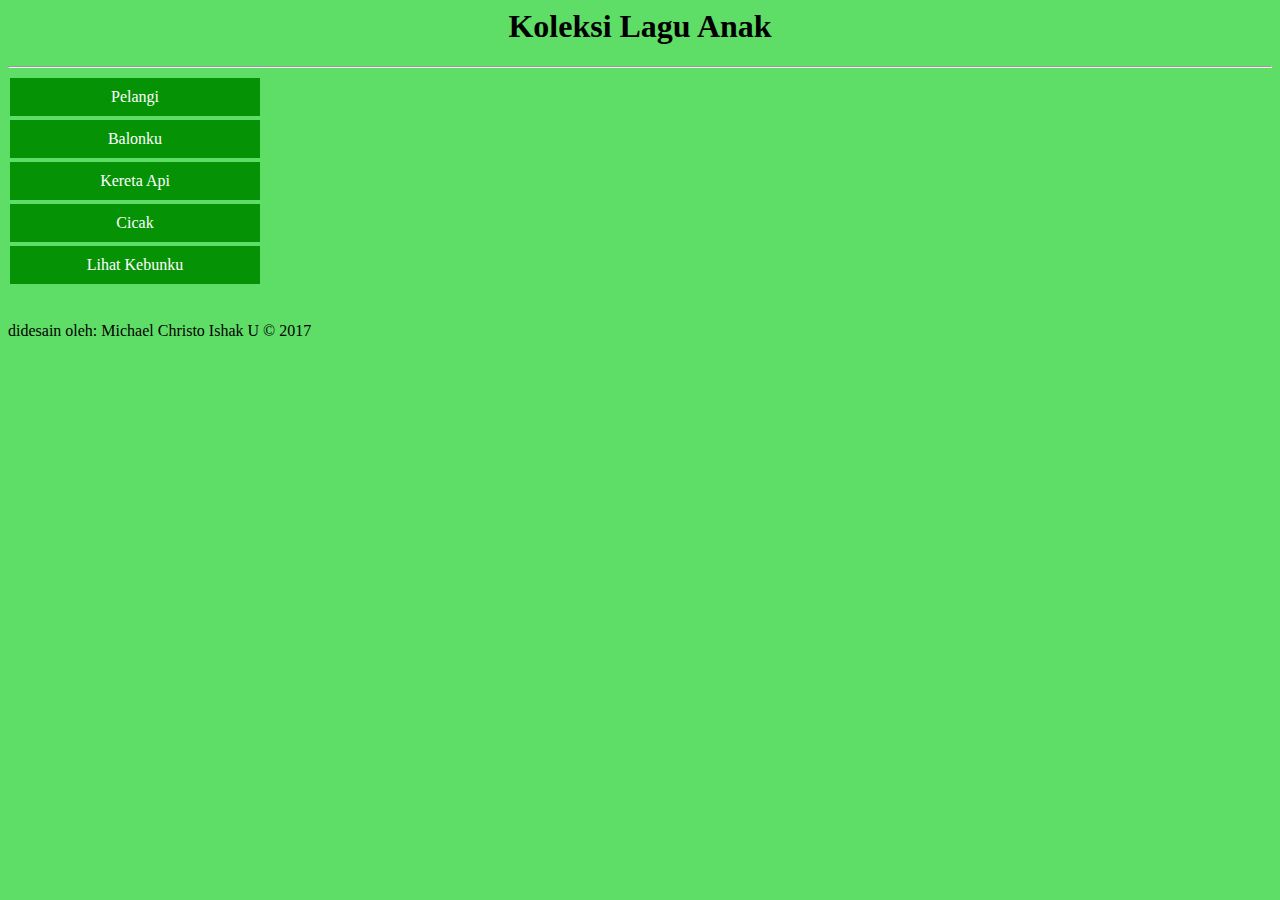
<file: tugas01/index.html>
<html>
<head>
<meta charset="utf-8">
<title>Lagu Anak</title>
<link rel="stylesheet" href="css/style.css">
</head>
<body>
<h1>Koleksi Lagu Anak</h1>
<hr>
<a href="pelangi.html">Pelangi</a><br>
<a href="balonku.html">Balonku</a><br>
<a href="kereta.html">Kereta Api</a><br>
<a href="cicak.html">Cicak</a><br>
<a href="kebunku.html">Lihat Kebunku</a><br>
<br>
<br>
didesain oleh: Michael Christo Ishak U &copy; 2017
</body>
</html>
</file>
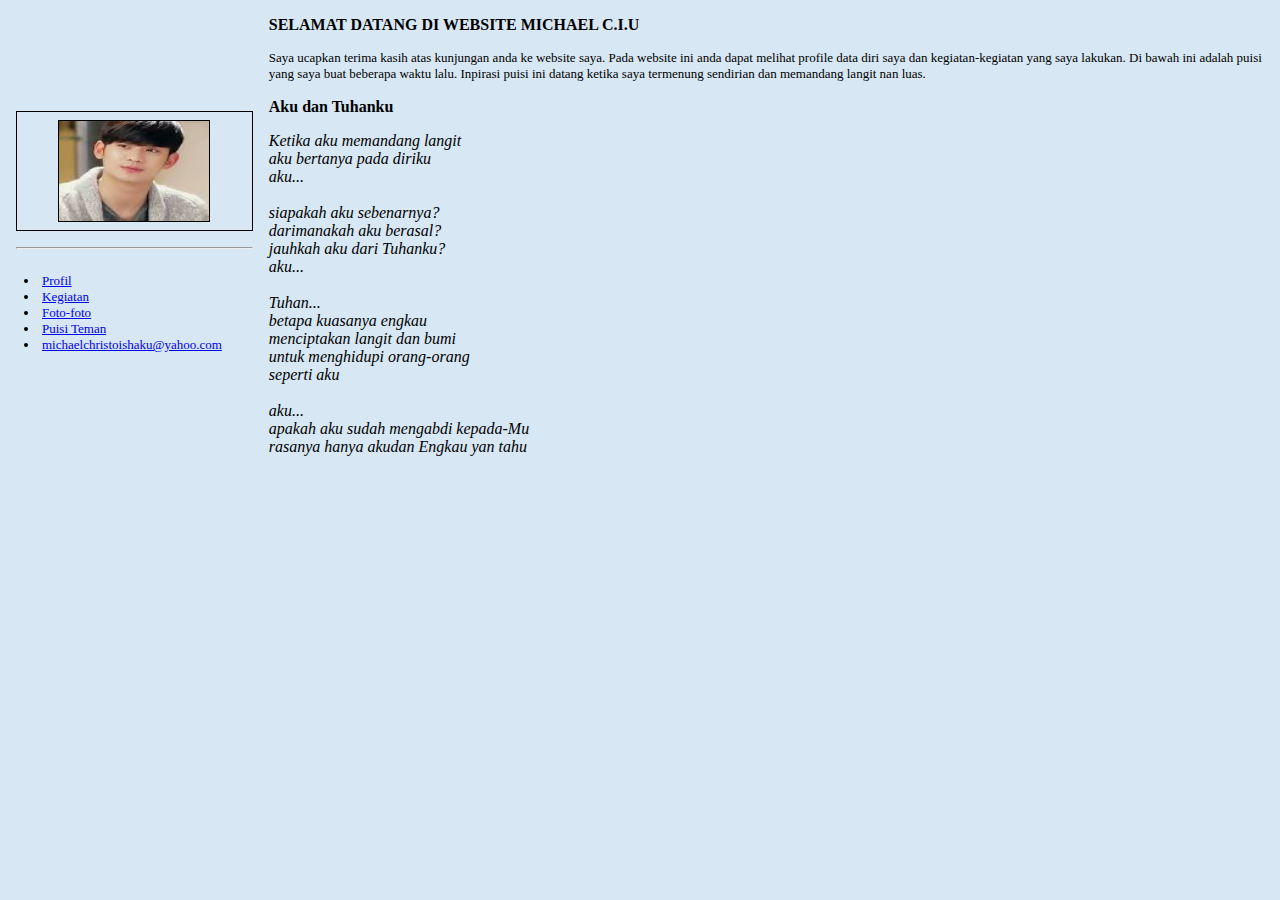
<file: Uji Coba/index.html>
<html>
<head>
  <title>Michael Website</title>
  <head>
    <body bgcolor="#D7E7F3">
      <font face="verdana">
<table border="0" style="border-collapse:collapse" width="100%" cellpadding="8" bordercolor="black">
  <tr>
    <td width="20%">
      <!-- Ini Tabel Photo -->
      <table border="1" style="border-collapse: collapse" width="100%"
      cellpadding="8" bordercolor="black">
      <tr>
        <td align="center"><img border="1" height="100 " width="150" src="images.jpeg"></td>
      </tr>
    </table>
    <p><hr></p> <!-- untuk memberi jarak -->
    <!-- ini tabel menu -->
    <table border="0" style="border-collapse: collapse" width="100%"
    cellpadding="8" bordercolor="black">
    <tr>
      <td><font size="2"
        <ul>
          <li><a href="profile.html">Profil</a></li>
          <li><a href="kegiatan.html">Kegiatan</a></li>
          <li><a href="foto.html">Foto-foto</a></li>
          <li><a href="puisi.html">Puisi Teman</a></li>
          <li><a href="mailto.html">michaelchristoishaku@yahoo.com</a></li>
        </ul>
      </td>
    </tr>
  </table>
</td>
<!-- iniuntuk kolom 2 tabel utama -->
<td valign="top"<align="center"><b>SELAMAT DATANG DI WEBSITE MICHAEL C.I.U</b></font></p>
  <p><font size="2">Saya ucapkan terima kasih atas kunjungan anda ke website saya. Pada website
    ini anda dapat melihat profile data diri saya dan kegiatan-kegiatan yang saya lakukan. Di bawah ini adalah puisi yang saya buat beberapa waktu lalu.
    Inpirasi puisi ini datang ketika saya termenung sendirian dan memandang langit nan luas.</font></p>
    <p><b>Aku dan Tuhanku</b></p>
    <i>Ketika aku memandang langit<br>
        aku bertanya pada diriku<br>
        aku...<br>
        <br>
        siapakah aku sebenarnya?<br>
        darimanakah aku berasal?<br>
        jauhkah aku dari Tuhanku?<br>
        aku...<br>
        <br>
        Tuhan...<br>
        betapa kuasanya engkau<br>
        menciptakan langit dan bumi<br>
        untuk menghidupi orang-orang<br>
        seperti aku<br>
        <br>
        aku...<br>
        apakah aku sudah mengabdi kepada-Mu<br>
        rasanya hanya akudan Engkau yan tahu<br>
      </i><font></p>
      </td>
</tr>
</table>
</body>
</html>
</file>
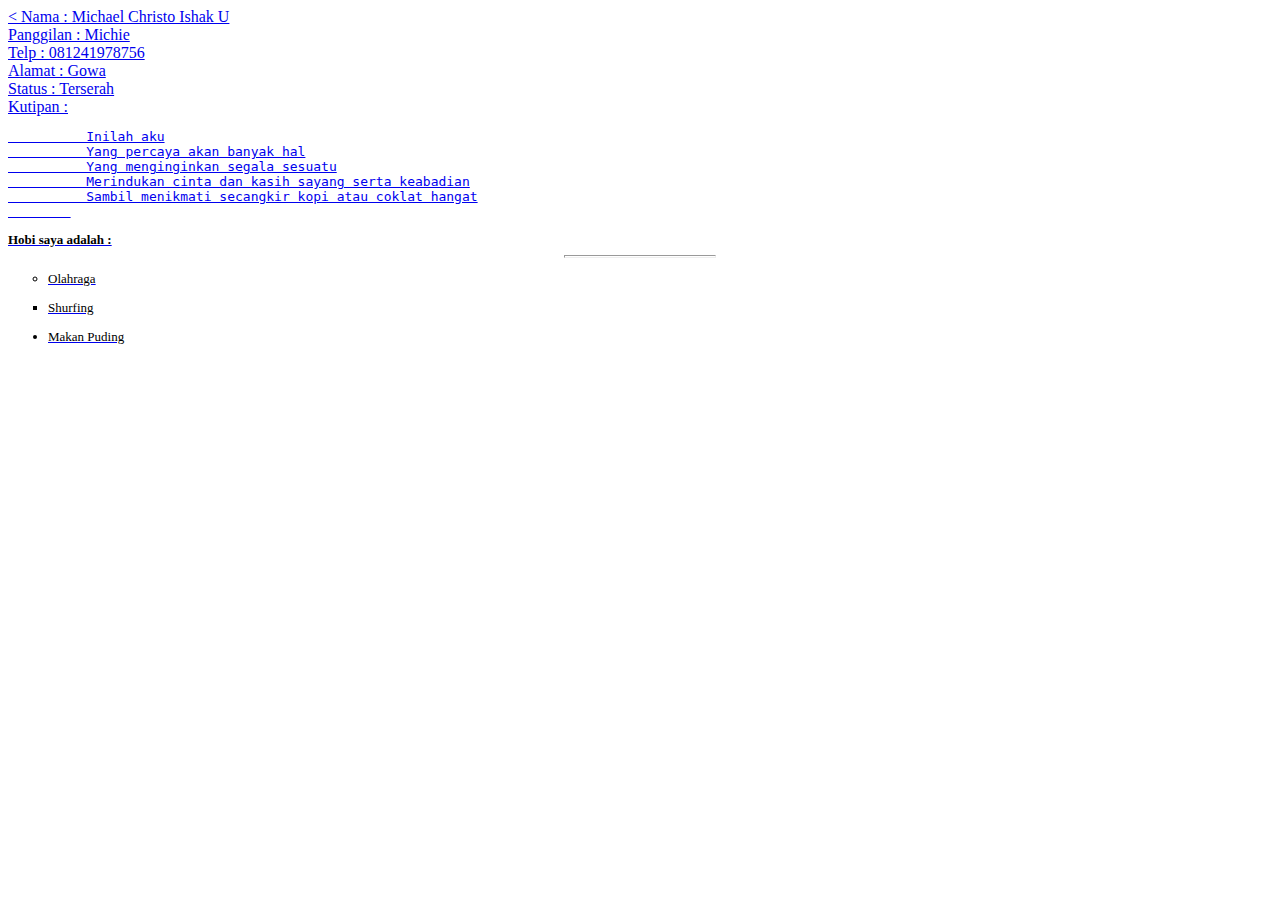
<file: firstweb/biodata.html>
<html>
  <head>
    <meta charset="utf-8">
    <title>Welcome To My Web</title>
  </head>
  <body>
    <a href="index.html"><
    Nama : Michael Christo Ishak U <br>
    Panggilan : Michie <br>
    Telp : 081241978756 <br>
    Alamat : Gowa <br>
    Status : Terserah <br>
    Kutipan : <pre>
          Inilah aku
          Yang percaya akan banyak hal
          Yang menginginkan segala sesuatu
          Merindukan cinta dan kasih sayang serta keabadian
          Sambil menikmati secangkir kopi atau coklat hangat
        </pre>
      <body>
    <b><font size=2 face=tahoma color=black>
      Hobi saya adalah : </b>
      <hr size=3 width=150 align left>
      <ul type=circle>
        <li>Olahraga
        </ul>
        <ul type=square>
          <li>Shurfing
          </ul>
        <ul type=disc>
          <li>Makan Puding
          </ul>
        </font>

</body>
</html
</file>
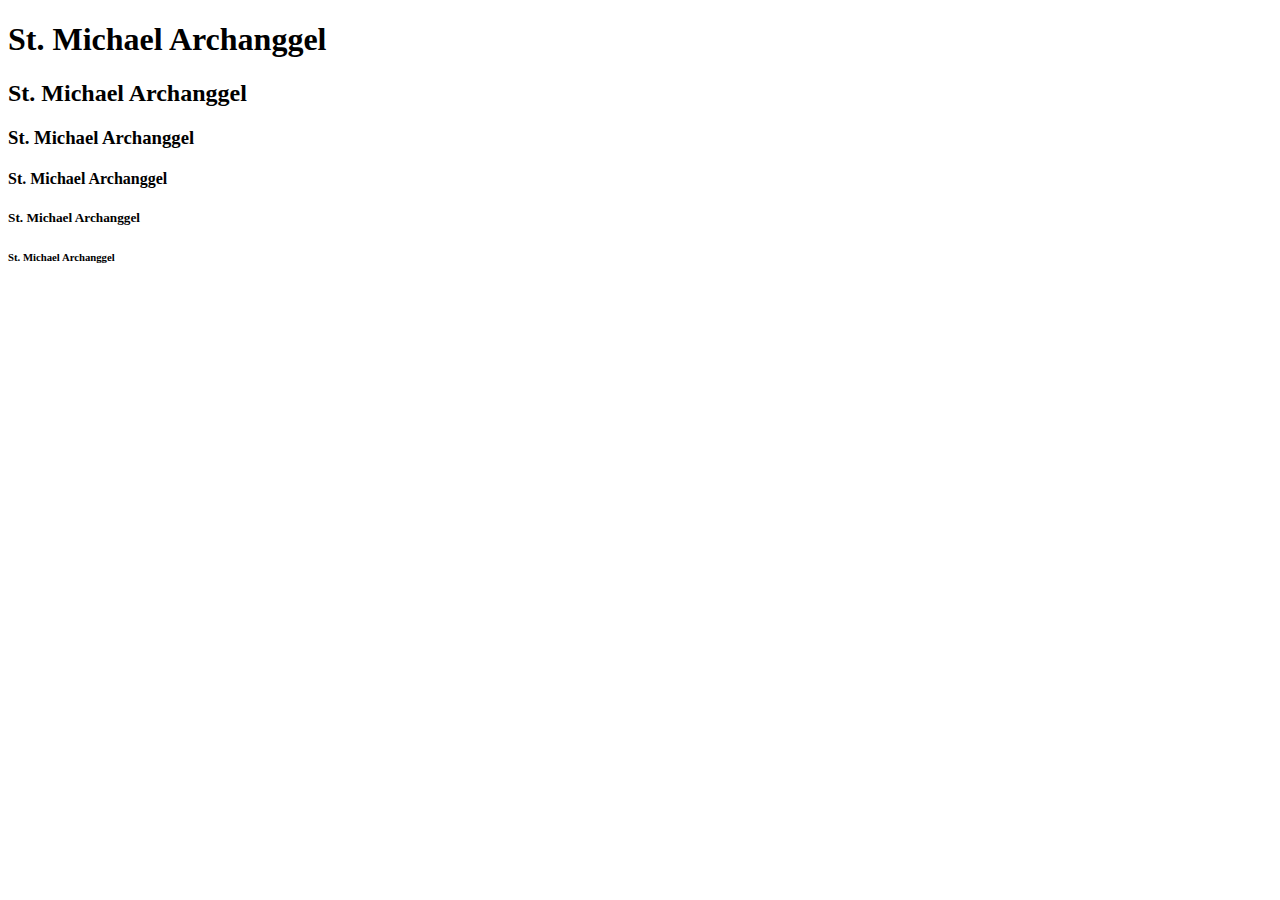
<file: firstweb/index1.html>
<!DOCTYPE html>
<html>
  <head>
    <meta charset="utf-8">
    <title>MY First Web</title>
  </head>
  <body>
    <h1>St. Michael Archanggel</h1>
    <h2>St. Michael Archanggel</h2>
    <h3>St. Michael Archanggel</h3>
    <h4>St. Michael Archanggel</h4>
    <h5>St. Michael Archanggel</h5>
    <h6>St. Michael Archanggel</h6>
  </body>
</html>
</file>
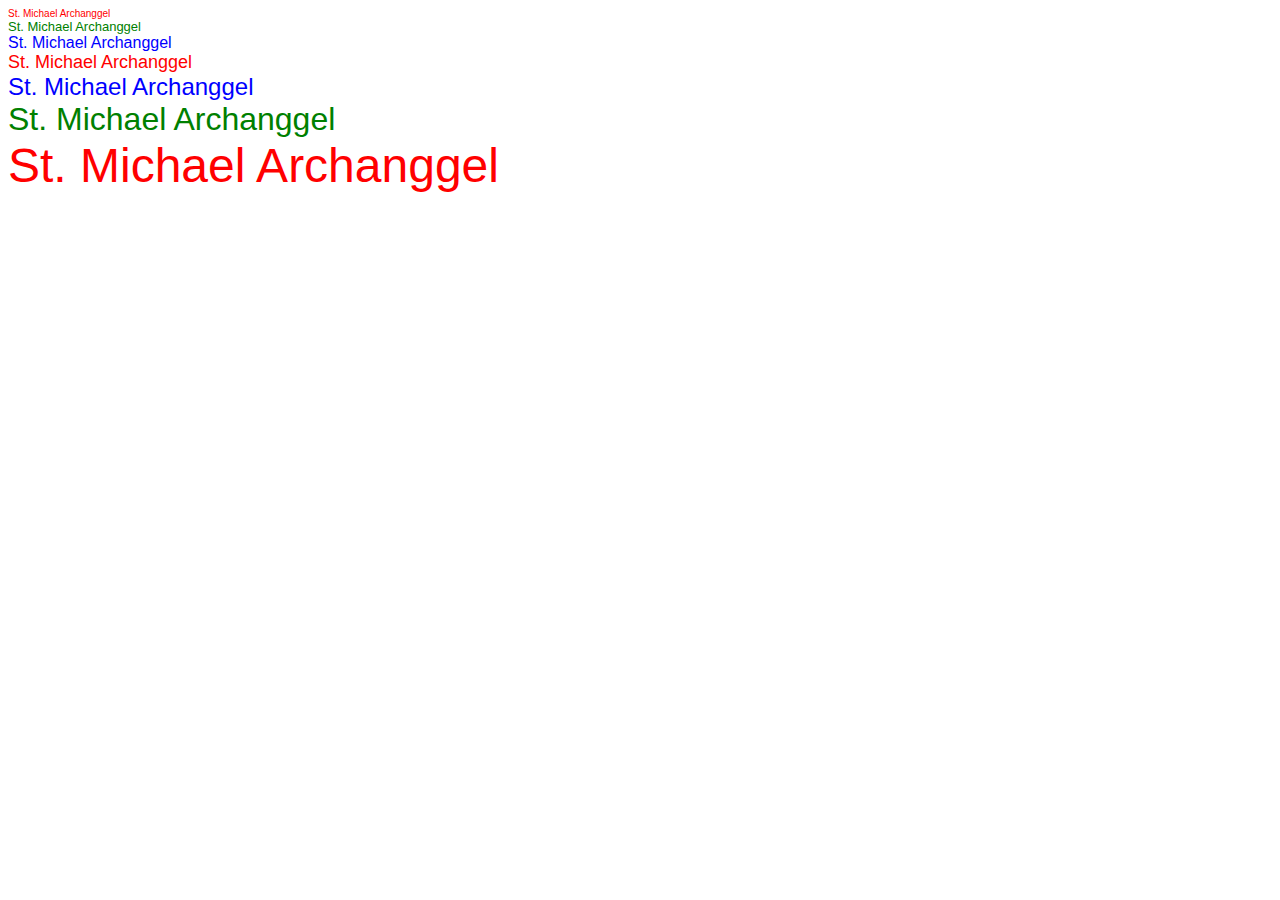
<file: firstweb/index2.html>
<html>
  <head>
    <meta charset="utf-8">
    <title>MY First Web</title>
  </head>
  <body>
    <font size=1 face=arial color=red>St. Michael Archanggel</font><br>
    <font size=2 face=arial color=green>St. Michael Archanggel</font><br>
    <font size=3 face=arial color=blue>St. Michael Archanggel</font><br>
    <font size=4 face=arial color=red>St. Michael Archanggel</font><br>
    <font size=5 face=arial color=blue>St. Michael Archanggel</font><br>
    <font size=6 face=arial color=green>St. Michael Archanggel</font><br>
    <font size=7 face=arial color=red>St. Michael Archanggel</font><br>
  </body>
</html>
</file>
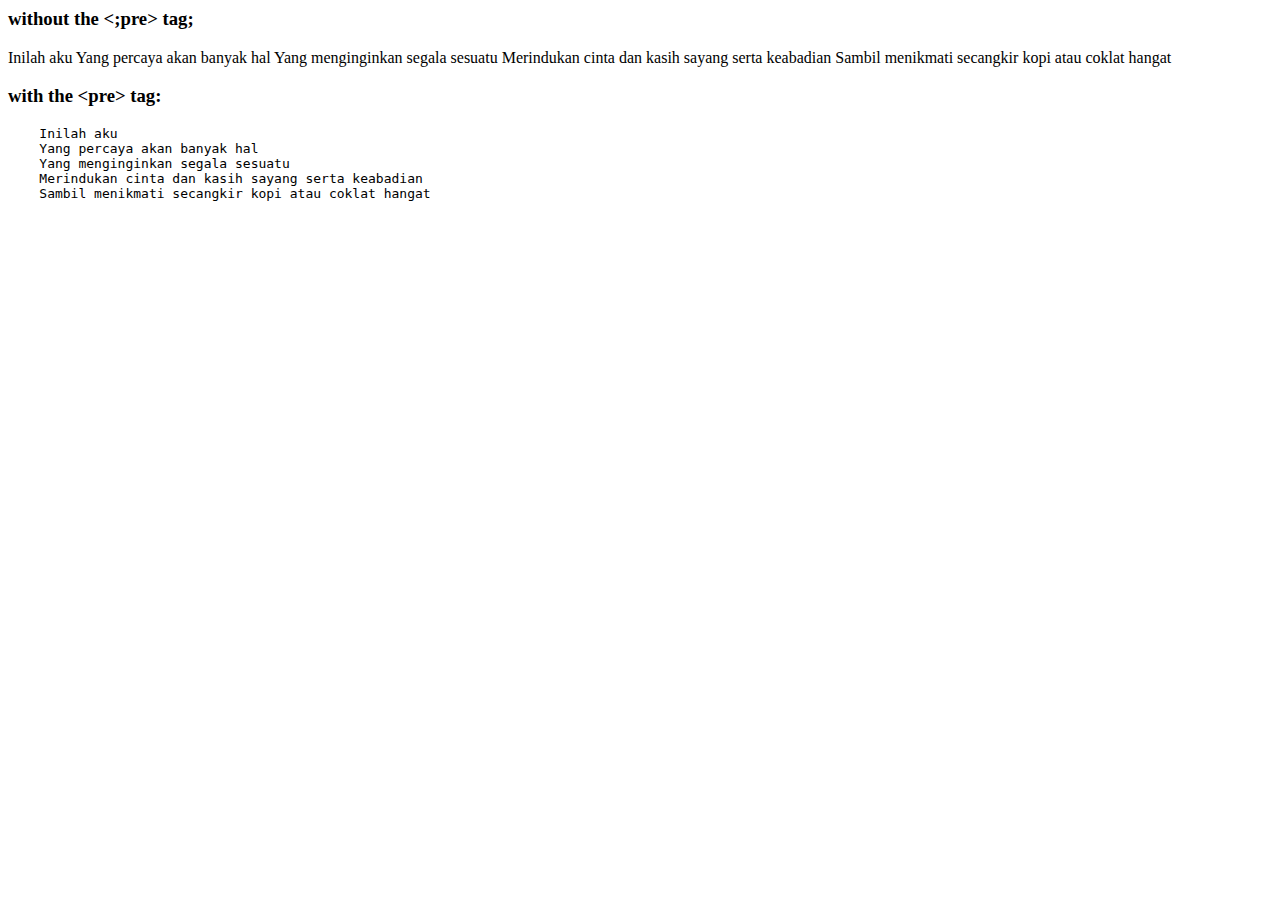
<file: firstweb/index3.html>
<html>
<head>
  <title>the &lt;pre&gt;tag</title>
</head>
<body>
  <h3>without the &lt;;pre&gt; tag;</h3>
  Inilah aku
  Yang percaya akan banyak hal
  Yang menginginkan segala sesuatu
  Merindukan cinta dan kasih sayang serta keabadian
  Sambil menikmati secangkir kopi atau coklat hangat
  <p><h3>with the &lt;pre&gt; tag:</h3>
  <pre>
    Inilah aku
    Yang percaya akan banyak hal
    Yang menginginkan segala sesuatu
    Merindukan cinta dan kasih sayang serta keabadian
    Sambil menikmati secangkir kopi atau coklat hangat
  </pre>
</body>
</html>
</file>
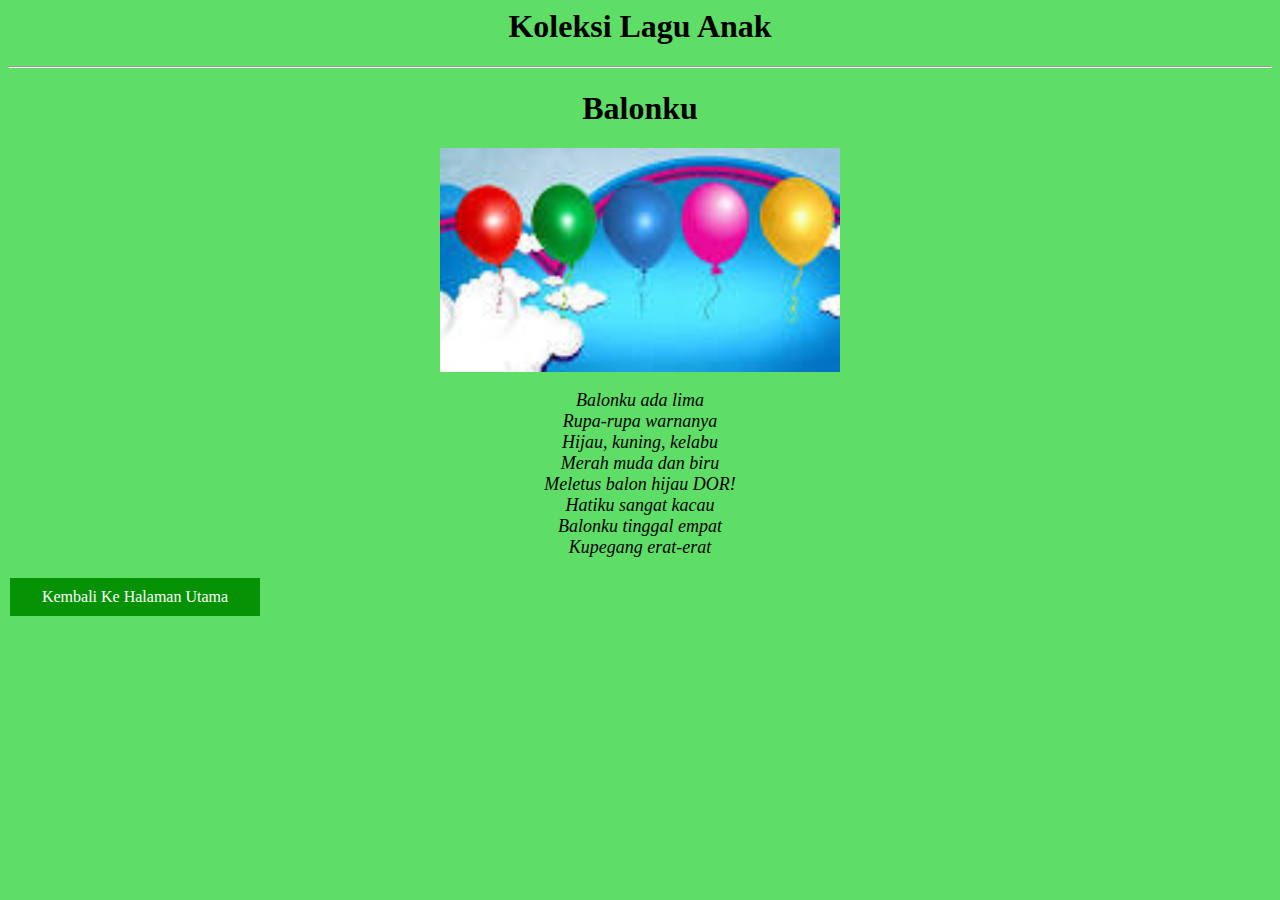
<file: tugas01/balonku.html>
<html>
<head>
<meta charset="utf-8">
<title>Lagu Anak</title>
<link rel="stylesheet" href="css/style.css">
</head>
<body>
<h1>Koleksi Lagu Anak</h1>
<hr>
<h1>Balonku</h1>
<img src="img/images4.jpeg">
<p>
  <p id="lagu">
Balonku ada lima<br>
Rupa-rupa warnanya<br>
Hijau, kuning, kelabu<br>
Merah muda dan biru<br>
Meletus balon hijau DOR!<br>
Hatiku sangat kacau<br>
Balonku tinggal empat<br>
Kupegang erat-erat<br>
</p>
<tr>
  <td align="center" colspan="2"><a href="index.html">Kembali Ke Halaman Utama</a><td>
</tr>
</body>
</html>
</file>
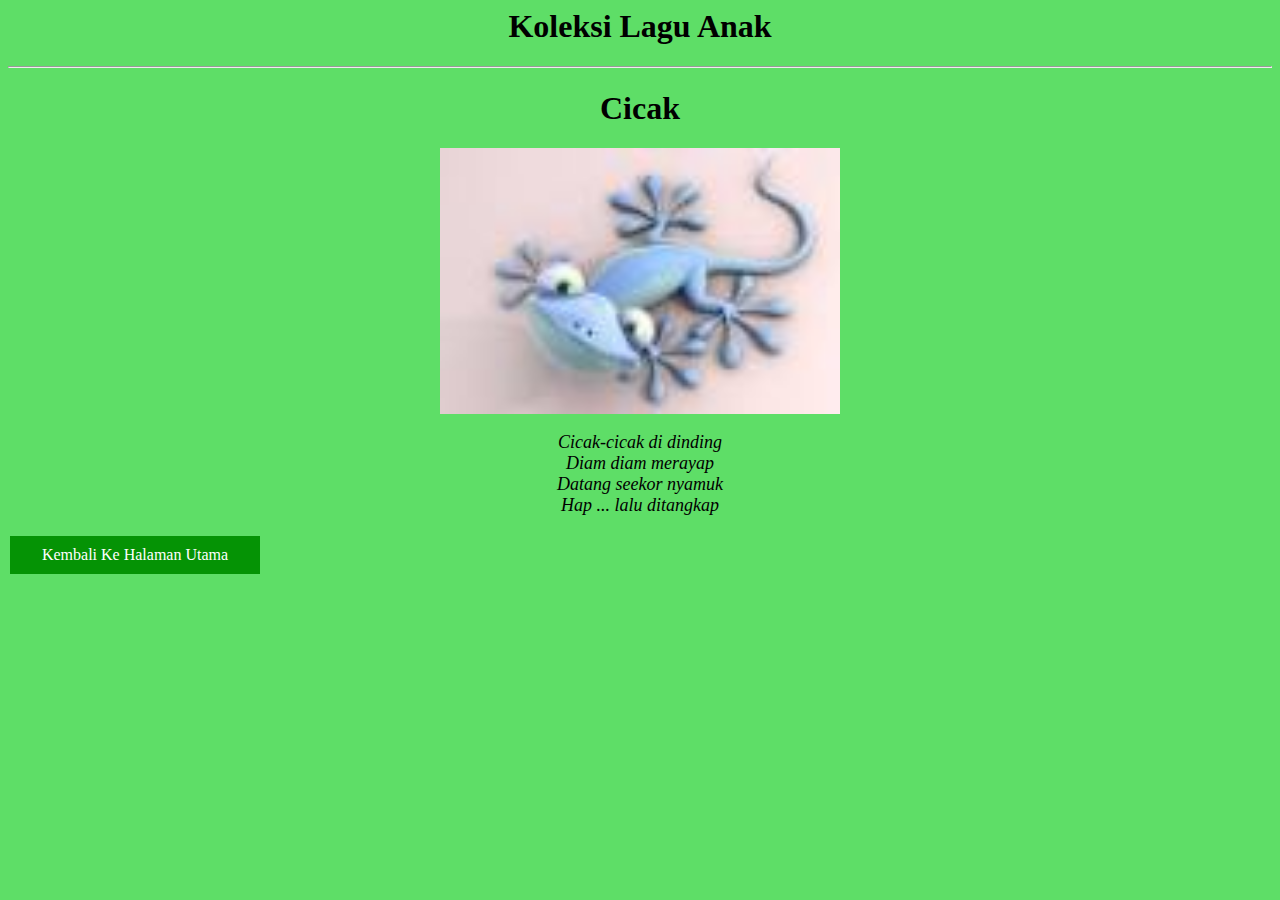
<file: tugas01/cicak.html>
<html>
<head>
<meta charset="utf-8">
<title>Lagu Anak</title>
<link rel="stylesheet" href="css/style.css">
</head>
<body>
<h1>Koleksi Lagu Anak</h1>
<hr>
<h1>Cicak</h1>
<img src="img/images6.jpeg">
<p>
  <p id="lagu">
Cicak-cicak di dinding<br>
Diam diam merayap<br>
Datang seekor nyamuk<br>
Hap ... lalu ditangkap<br>
</p>
<tr>
  <td align="center" colspan="2"><a href="index.html">Kembali Ke Halaman Utama</a><td>
</tr>
</body>
</html>
</file>
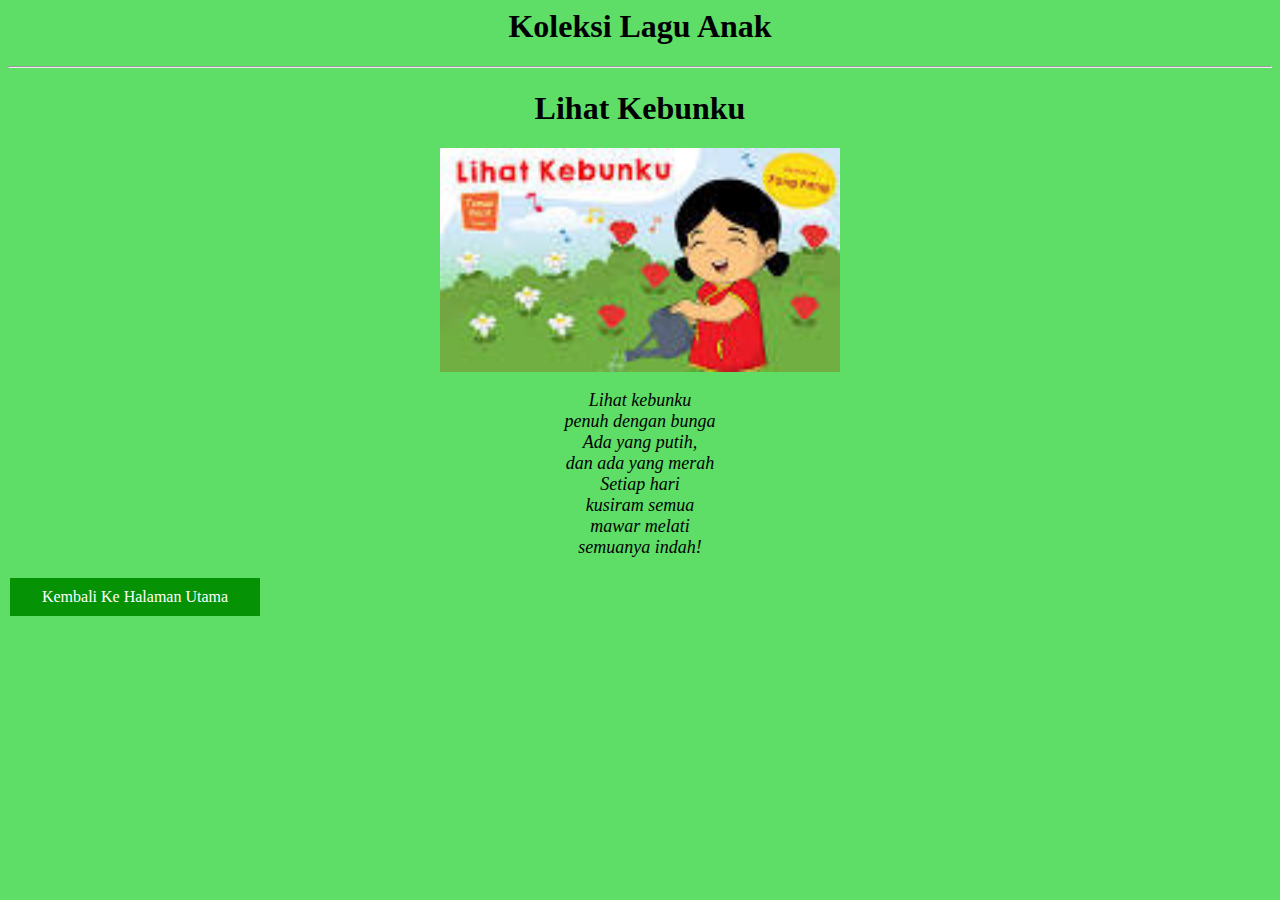
<file: tugas01/kebunku.html>
<html>
<head>
<meta charset="utf-8">
<title>Lagu Anak</title>
<link rel="stylesheet" href="css/style.css">
</head>
<body>
<h1>Koleksi Lagu Anak</h1>
<hr>
<h1>Lihat Kebunku</h1>
<img src="img/images7.jpeg">
<p>
  <p id="lagu">
Lihat kebunku<br>
penuh dengan bunga<br>
Ada yang putih,<br>
dan ada yang merah<br>
Setiap hari<br>
kusiram semua<br>
mawar melati<br>
semuanya indah!<br>
</p>
<tr>
  <td align="center" colspan="2"><a href="index.html">Kembali Ke Halaman Utama</a><td>
</tr>
</body>
</html>
</file>
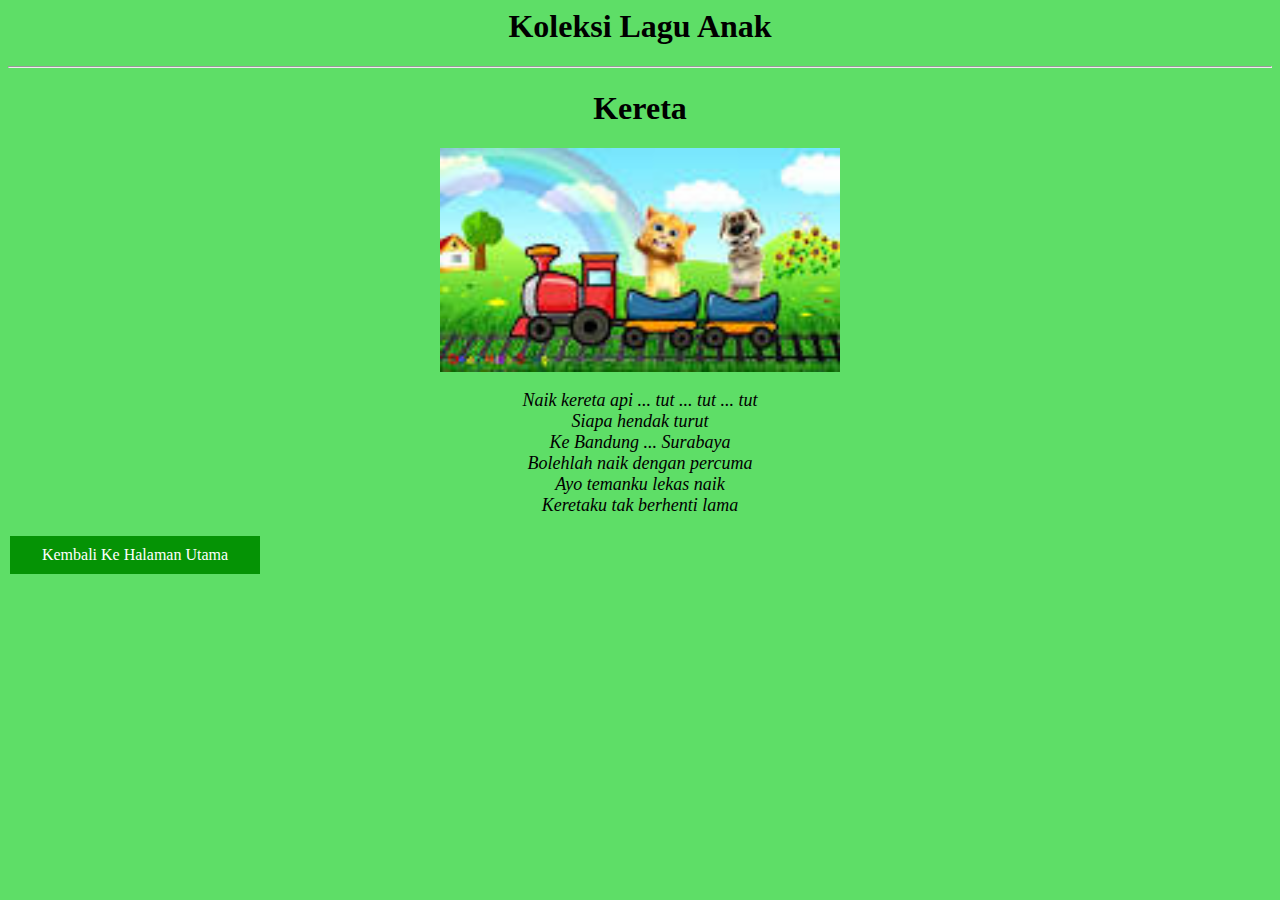
<file: tugas01/kereta.html>
<html>
<head>
<meta charset="utf-8">
<title>Lagu Anak</title>
<link rel="stylesheet" href="css/style.css">
</head>
<body>
<h1>Koleksi Lagu Anak</h1>
<hr>
<h1>Kereta</h1>
<img src="img/images5.jpeg">
<p>
  <p id="lagu">
Naik kereta api ... tut ... tut ... tut<br>
Siapa hendak turut<br>
Ke Bandung ... Surabaya<br>
Bolehlah naik dengan percuma<br>
Ayo temanku lekas naik<br>
Keretaku tak berhenti lama<br>
</p>
<tr>
  <td align="center" colspan="2"><a href="index.html">Kembali Ke Halaman Utama</a><td>
</tr>
</body>
</html>
</file>
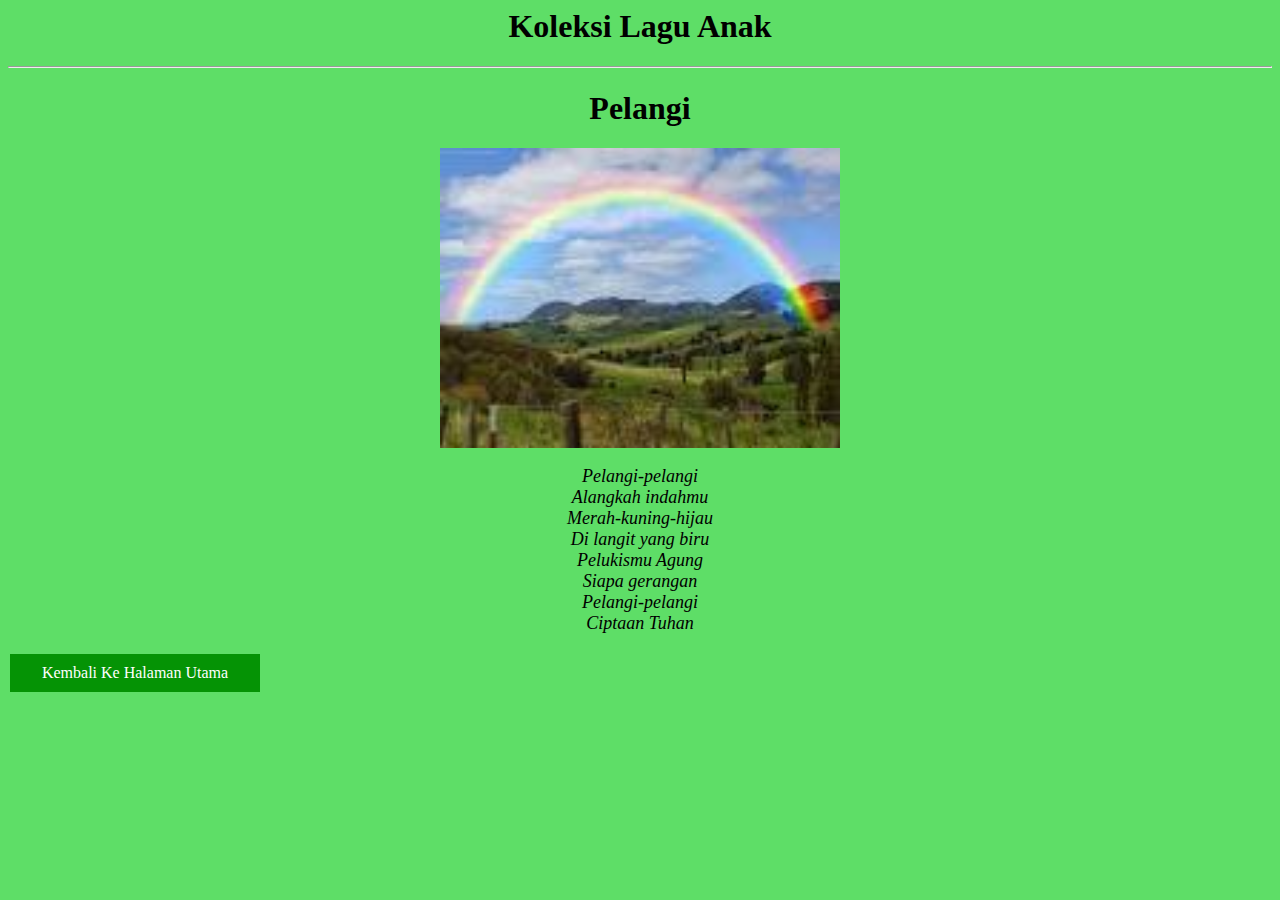
<file: tugas01/pelangi.html>
<html>
<head>
<meta charset="utf-8">
<title>Lagu Anak</title>
<link rel="stylesheet" href="css/style.css">
</head>
<body>
<h1>Koleksi Lagu Anak</h1>
<hr>
<h1>Pelangi</h1>
<img src="img/images3.jpeg">
<p>
  <p id="lagu">
Pelangi-pelangi<br>
Alangkah indahmu<br>
Merah-kuning-hijau<br>
Di langit yang biru<br>
Pelukismu Agung<br>
Siapa gerangan<br>
Pelangi-pelangi<br>
Ciptaan Tuhan<br>
</p>
<tr>
  <td align="center" colspan="2"><a href="index.html">Kembali Ke Halaman Utama</a><td>
</tr>
</body>
</html>
</file>
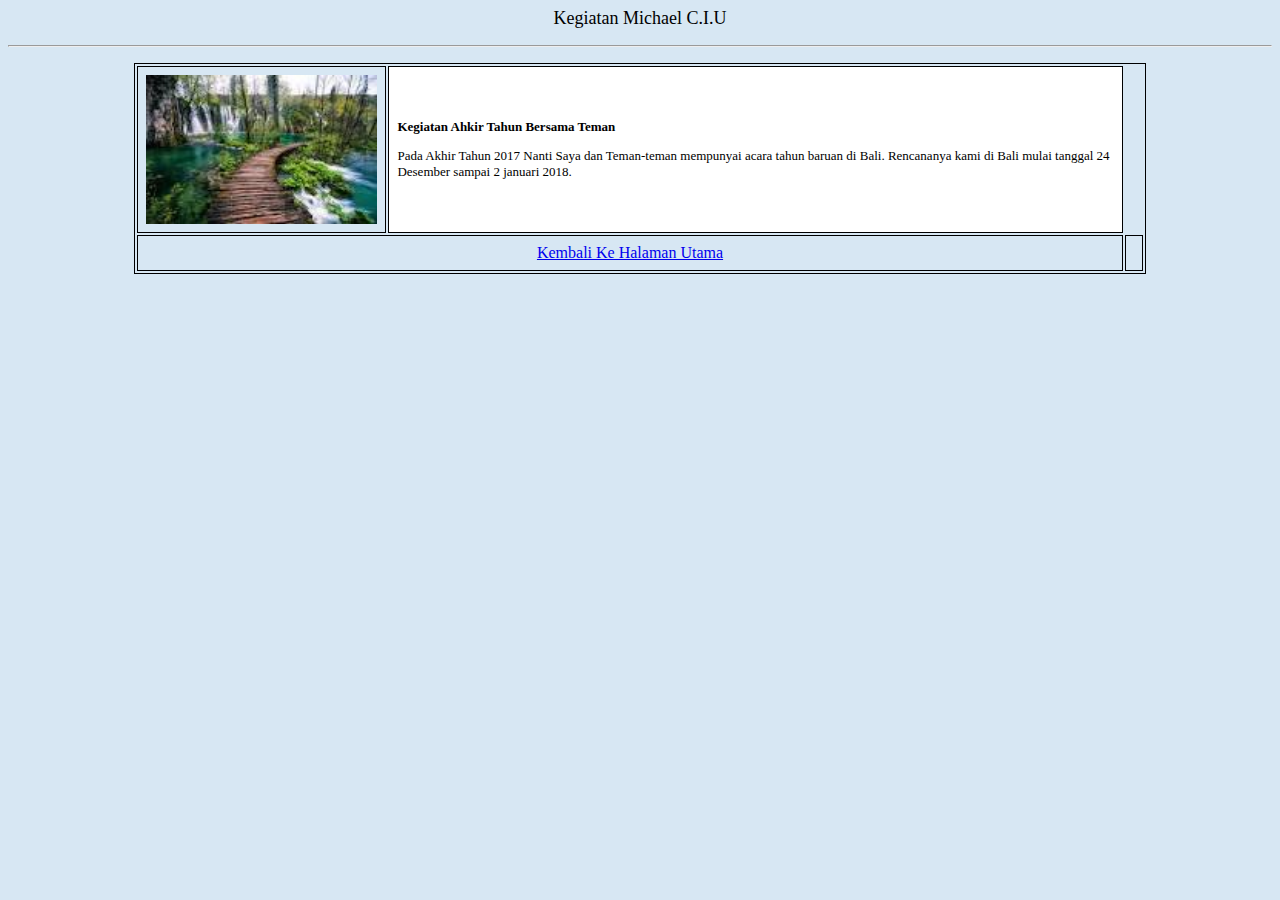
<file: Uji Coba/kegiatan.html>
<html>
<head>
  <title>Kegiatan Michael</title>
</head>
<body bgcolor="#D7E7F3">
  <font face="verdana">
    <p align="center"><font size="4"<b>Kegiatan Michael C.I.U</b><hr></p>
      <center>
        <table border="1" style="border-collapse" cellpadding="8"
        bordercolor="black" width="80%">
<tr>
  <td><img src="images2.jpeg" width="231" height="149"></td>
  <td bgcolor="white"><font size="2"><p><b>Kegiatan Ahkir Tahun Bersama Teman</b></p>Pada Akhir Tahun 2017 Nanti
    Saya dan Teman-teman mempunyai acara tahun baruan di Bali. Rencananya kami di Bali mulai tanggal 24 Desember sampai 2 januari
    2018.</font></td>

  </tr>
  <tr>
    <td align="center" colspan="2"><a href="index.html">Kembali Ke Halaman Utama</a><td>
  </tr>
</table>
</center>
</font>
</body>
</html>
</file>
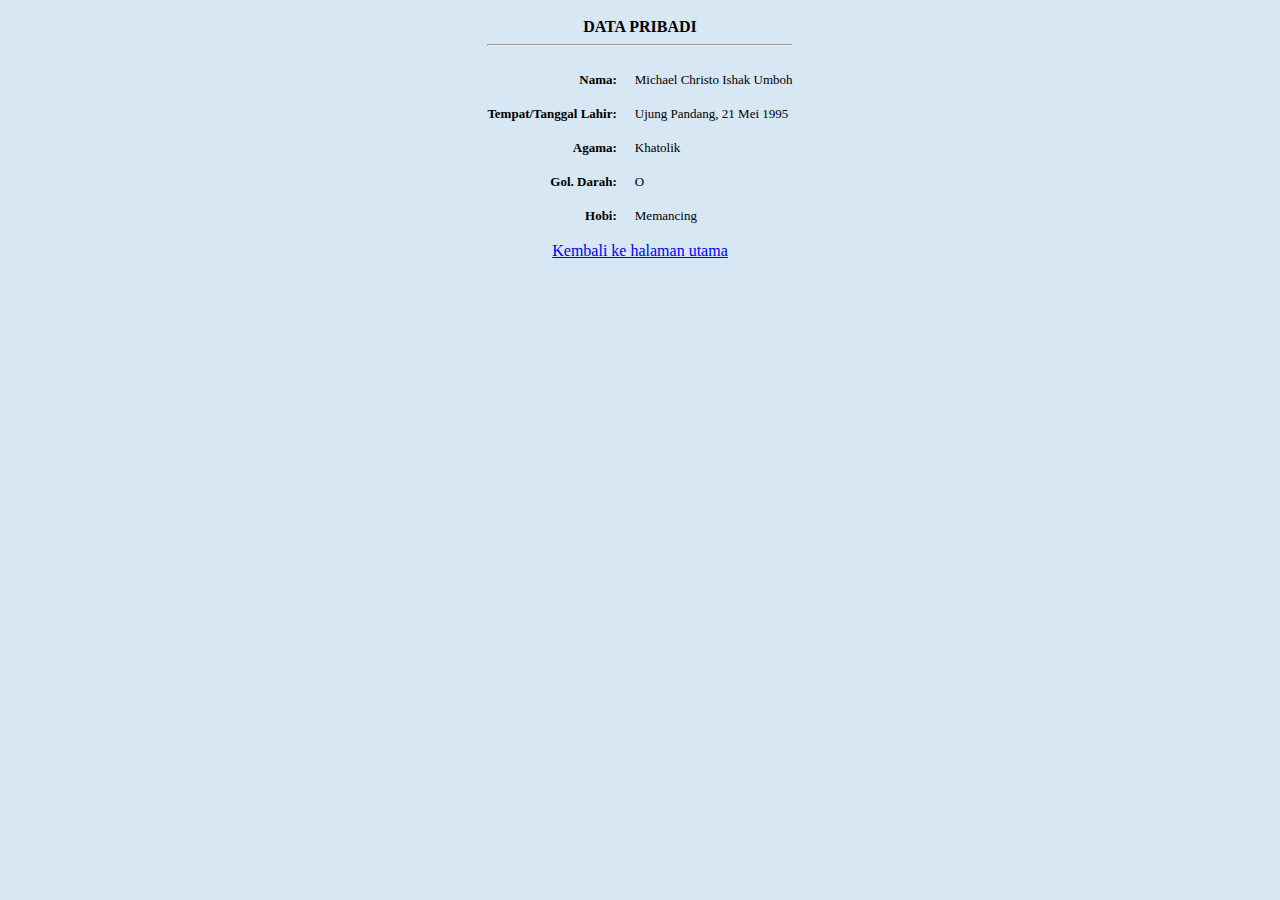
<file: Uji Coba/profile.html>
<html>
<head>
  <title>Michael Website</title>
  <head>
    <body bgcolor="#D7E7F3">
      <font face="verdana">
<p align="center">
  <table border="0" cellpadding="8" bordercolor="black"
  <tr>
  <td colspan="2" align="center"><b>DATA PRIBADI</b><hr></td>
</tr>
<tr>
  <td align="right"><font size="2"><b>Nama: </b></td>
    <td><font size="2">Michael Christo Ishak Umboh</td>
    </tr>
    <td align="right"><font size="2"><b>Tempat/Tanggal Lahir: </b></td>
      <td><font size="2">Ujung Pandang, 21 Mei 1995</td>
      </tr>
      <td align="right"><font size="2"><b>Agama: </b></td>
        <td><font size="2">Khatolik</td>
        </tr>
        <td align="right"><font size="2"><b>Gol. Darah: </b></td>
          <td><font size="2">O</td>
          </tr>
          <td align="right"><font size="2"><b>Hobi: </b></td>
            <td><font size="2">Memancing</td>
            </tr>
            <tr>
            <td colspan="2" align="center"><a href="index.html">Kembali ke halaman utama</a></td>
          </tr>
          </table?

        </font>
      </body>
      </html>
</file>
<file: tugas01/css/style.css>
body
{
background-color: #5ede67;
}
h1
{
text-align: center;
}
a:link, a:visited, a:active
{
width: 200px;
margin: 2px;
background-color: #059305;
color: white;
padding: 10px 25px;
text-align: center;
text-decoration: none;
display: inline-block;
}
a:hover
{
width: 200px;
margin: 2px;
background-color: #c60909;
color: white;
padding: 10px 25px;
text-align: center;
text-decoration: underline;
display: inline-block;
}

img
{
width: 400px;
display: block;
margin-left: auto;
margin-right: auto;
}
#lagu
{
text-align: center;
font-family: Verdana;
font-size: 18px;
font-style: italic;
}
</file>
